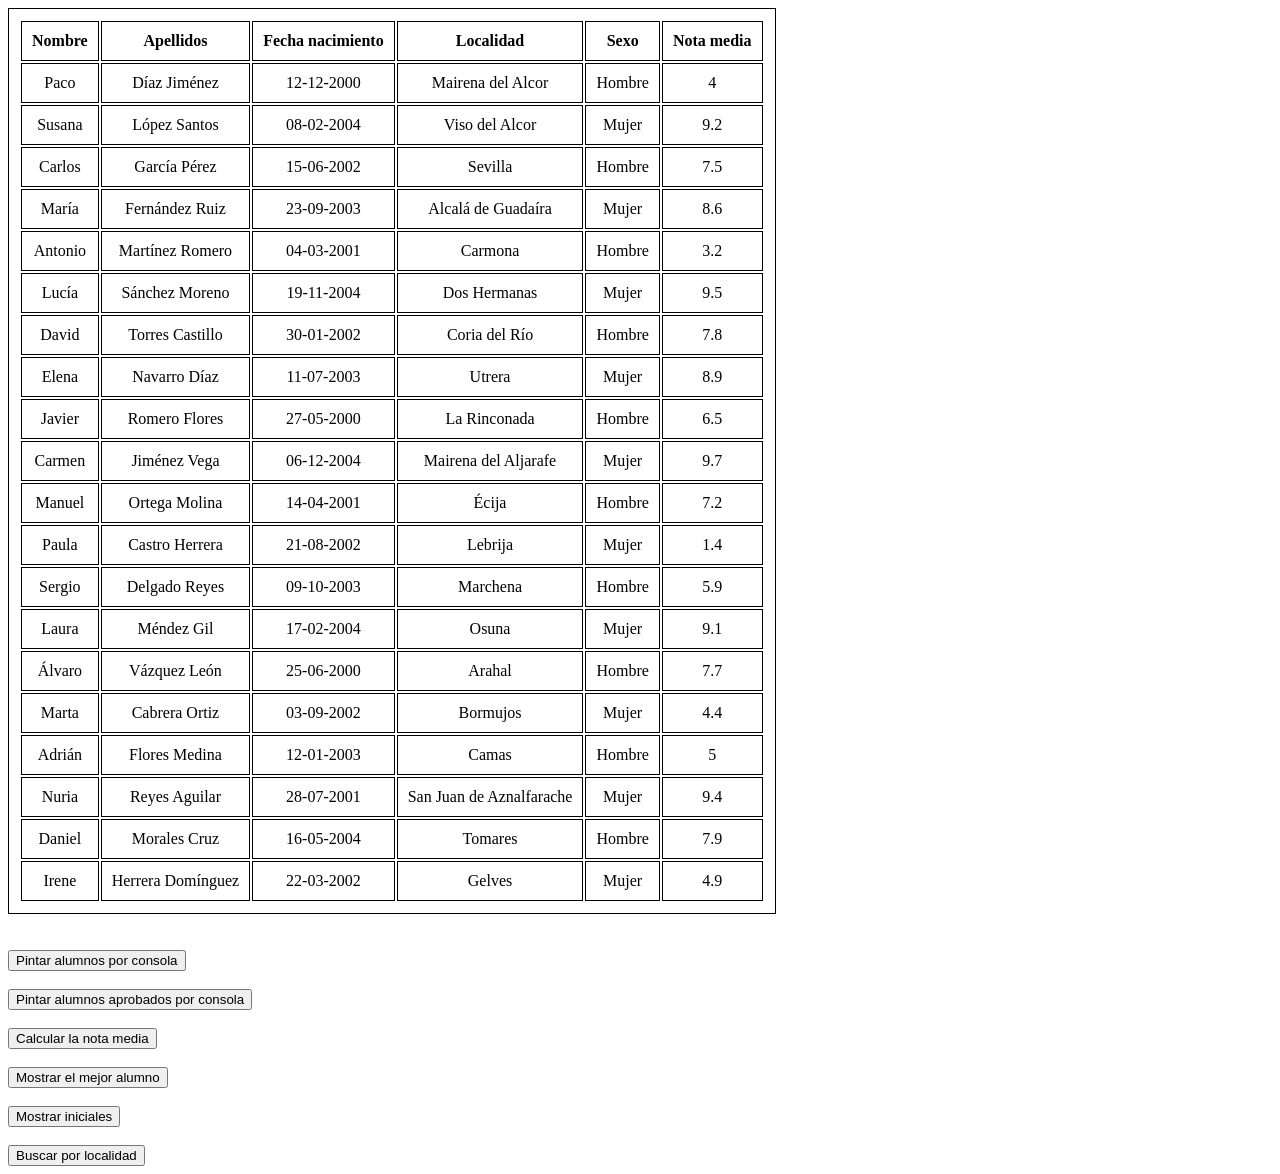
<file: actividadClase/index.html>
<!DOCTYPE html>
<html lang="en">
<head>
    <meta charset="UTF-8">
    <meta name="viewport" content="width=device-width, initial-scale=1.0">
    <title>Document</title>
    <script src="script.js" defer></script>
    <link rel="stylesheet" href="styles.css">
</head>
<body>
    <table>
        <thead>
            <tr>
                <th>Nombre</th>
                <th>Apellidos</th>
                <th>Fecha nacimiento</th>
                <th>Localidad</th>
                <th>Sexo</th>
                <th>Nota media</th>
            </tr>
        </thead>

        <tbody id="cuerpo">
            <!--Aqui va los insert-->
        </tbody>
    </table>

    <br><br>
    
    <button onclick="imprimir_alumnos()">Pintar alumnos por consola</button>

    <br><br>

    <button onclick="imprimir_aprobados()">Pintar alumnos aprobados por consola</button>

    <br><br>

    <button onclick="calcula_nota_media()">Calcular la nota media</button>

    <br><br>

    <button onclick="muestra_mejor_expediente()">Mostrar el mejor alumno</button>

    <br><br>

    <button onclick="mostrar_iniciales()">Mostrar iniciales</button>

    <br><br>

    <button onclick="buscar_localidad()">Buscar por localidad</button>
</body>
</html>
</file>
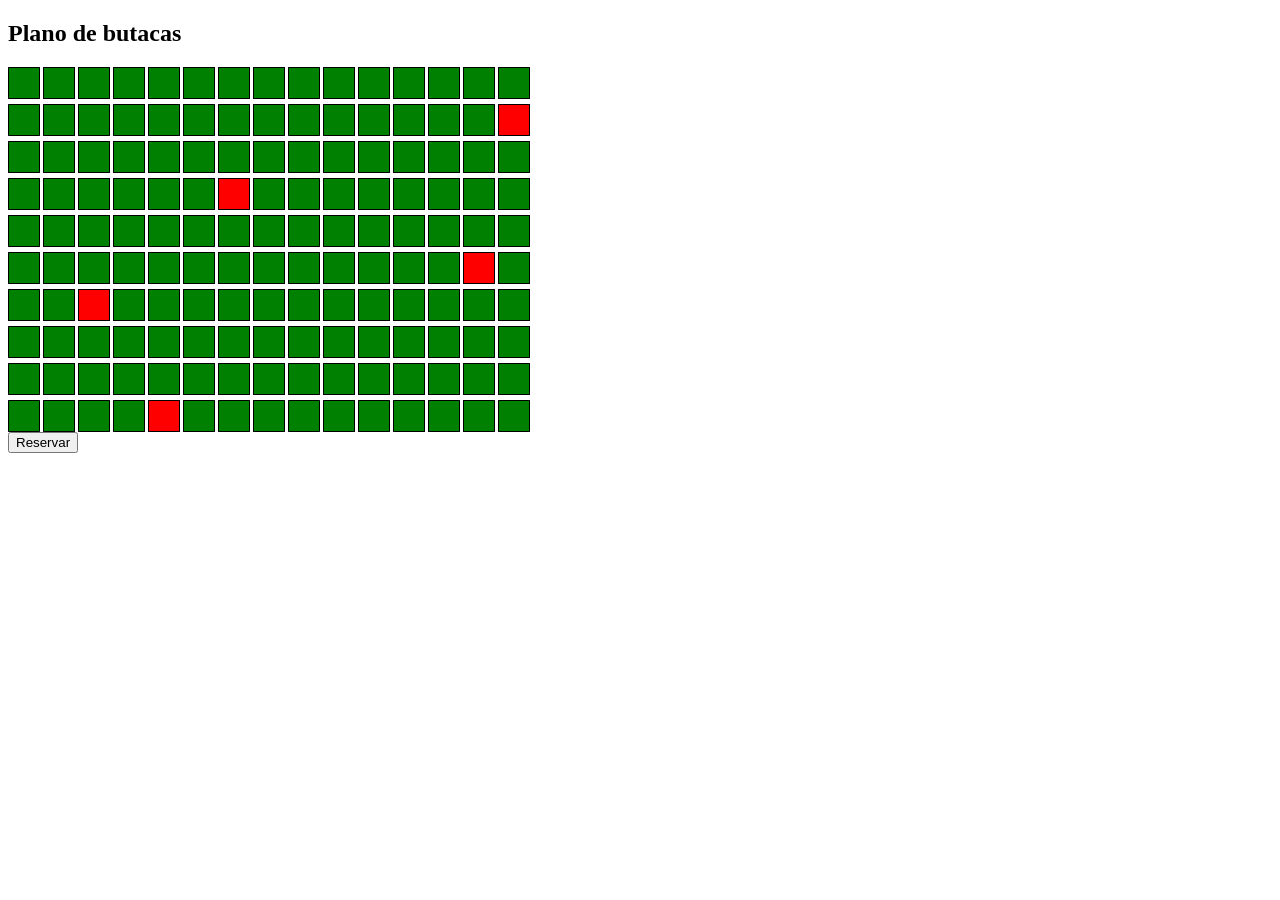
<file: ejerciciosBoletin/ejercicioButacas/index.html>
<!DOCTYPE html>
<html lang="en">
<head>
    <meta charset="UTF-8">
    <meta name="viewport" content="width=device-width, initial-scale=1.0">
    <script defer src="ejercicios.js"></script>
    <link rel="stylesheet" href="styles.css"/>
    <title>Document</title>
</head>
<body>
    <h2>Plano de butacas</h2>
    <div id="sala"></div>
    <button onclick="reserva_mano()">Reservar</button>
</body>
</html>
</file>
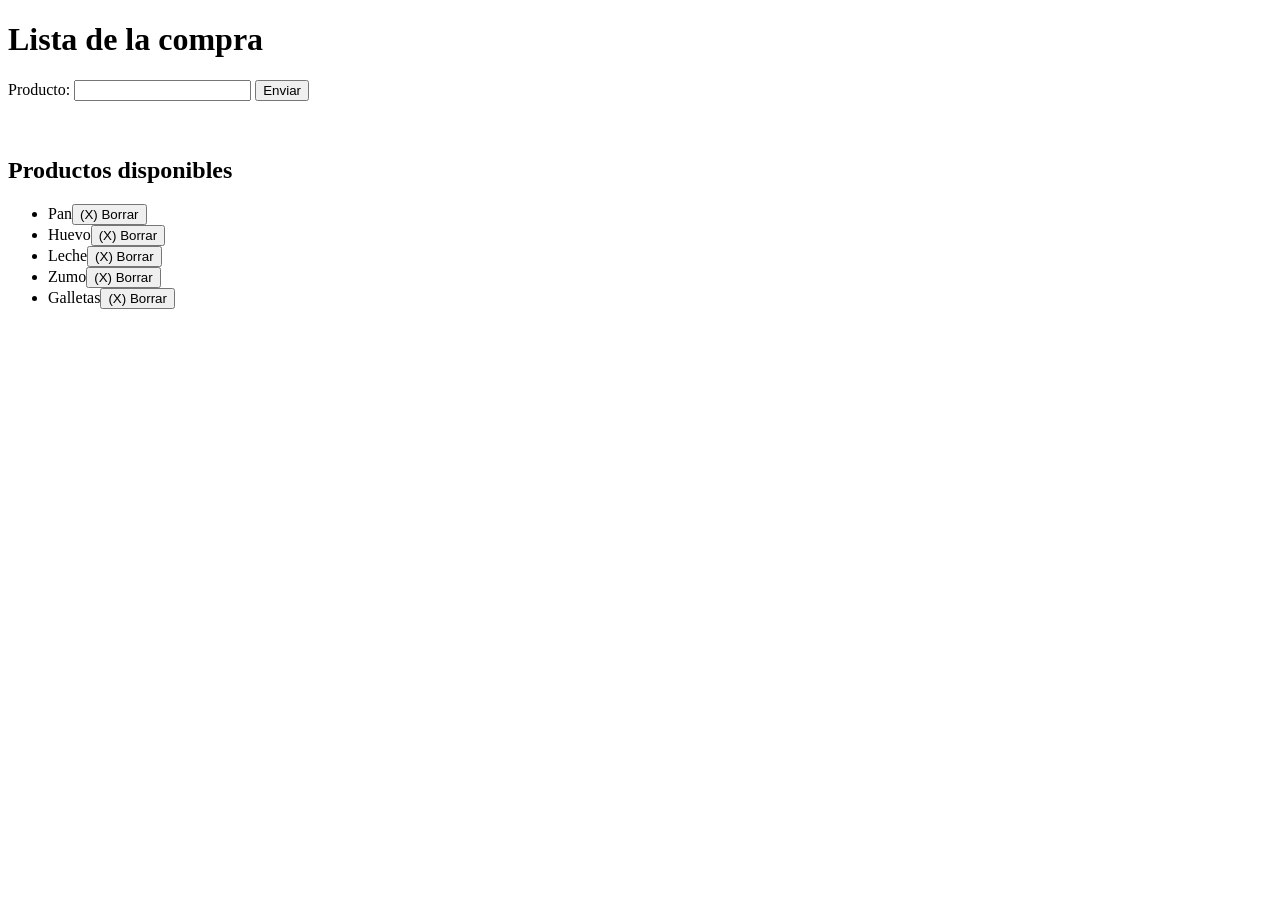
<file: arrays/lista_compra/lista_compra.html>
<!DOCTYPE html>
<html lang="en">
<head>
    <meta charset="UTF-8">
    <meta name="viewport" content="width=device-width, initial-scale=1.0">
    <script src="lista_compra.js" defer></script>
    <title>Ejercicio prueba compra</title>
</head>
<body>
    <h1>Lista de la compra</h1>
    <form id="form">
        <label for="producto">Producto:</label>
        <input type="text" id="producto"/>
        <button type="submit">Enviar</button>
    </form>

    <br><br>

    <h2>Productos disponibles</h2>
    <ul id="lista_compra">
    </ul>
</body>
</html>
</file>
<file: actividadClase/styles.css>
table, td, th {
    border: 1px solid #000000;
    text-align: center;
    padding: 10px;
}
</file>
<file: ejerciciosBoletin/ejercicioButacas/styles.css>
#sala {
    display: grid;
    grid-template-columns: repeat(15, 30px);
    gap: 5px;
}

.butaca {
    width: 30px;
    height: 30px;
    background-color: green;
    border: 1px solid black;
}

.ocupada {
    background-color: red;
}
</file>
